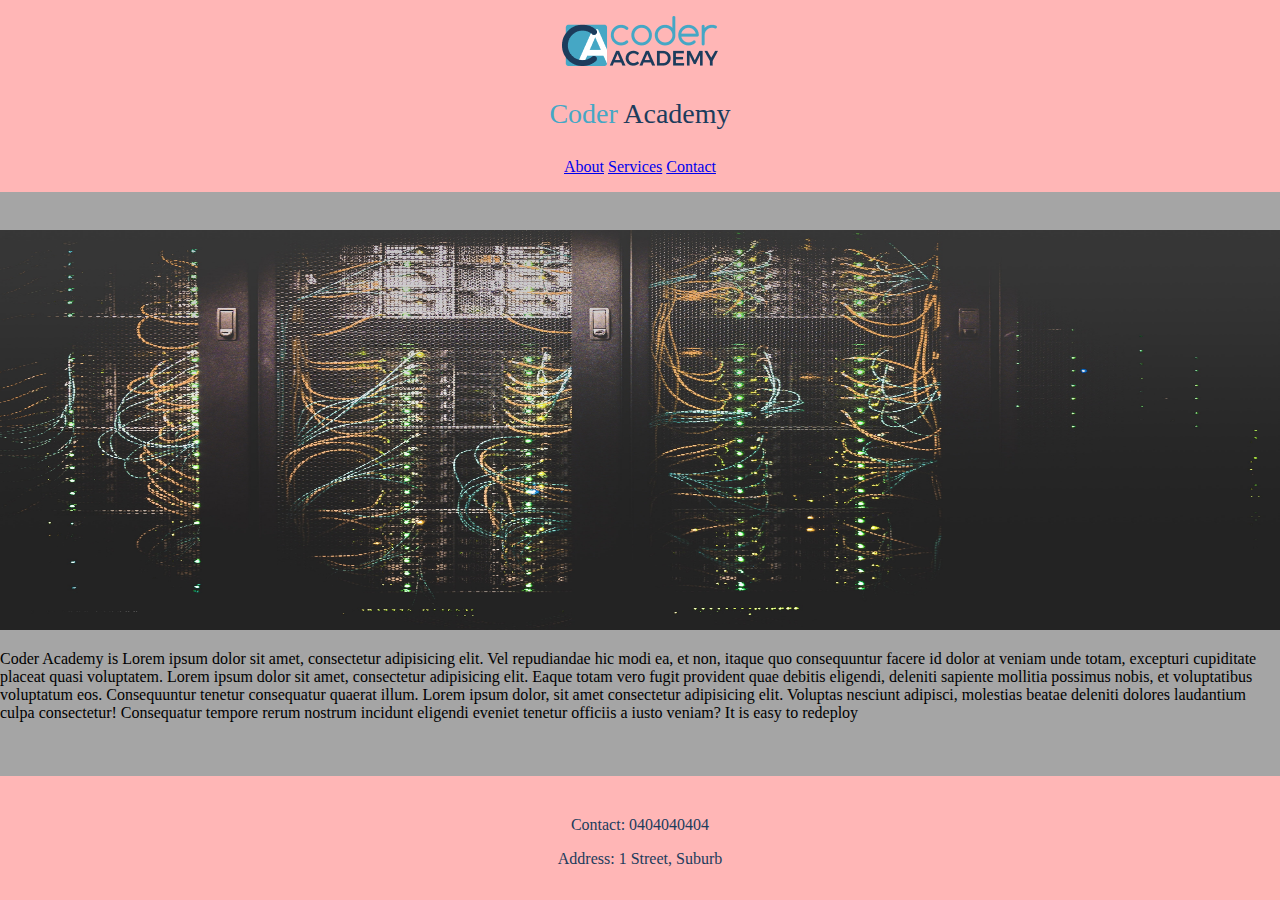
<file: index.html>
<!DOCTYPE html>
<html lang="en">

<head>
    <meta charset="UTF-8">
    <meta http-equiv="X-UA-Compatible" content="IE=edge">
    <meta name="viewport" content="width=device-width, initial-scale=1.0">
    <title>Coder Academy</title>
    <link rel="stylesheet" href="./styles/pages/_index.scss">
    <link rel="stylesheet" href="./styles/pages/home.css">
    <link rel="stylesheet" href="https://cdnjs.cloudflare.com/ajax/libs/font-awesome/6.3.0/css/all.min.css"
        integrity="sha512-SzlrxWUlpfuzQ+pcUCosxcglQRNAq/DZjVsC0lE40xsADsfeQoEypE+enwcOiGjk/bSuGGKHEyjSoQ1zVisanQ=="
        crossorigin="anonymous" referrerpolicy="no-referrer" />
</head>

<body>
    <header>
        <div class="logo-name">
            <a href="./index.html">
                <img src="./images/logo.png" alt="Coder Academy Logo">
            </a>
            <p class="name">
                <span class="coder-text">Coder</span>
                <span class="academy-text">Academy</span>
            </p>
        </div>
        <nav class="nav-items">
            <a href="./pages/about.html">About</a>
            <a href="./pages/services.html">Services</a>
            <a href="./pages/contact.html">Contact</a>
        </nav>
    </header>
    <main>
        <section>
            <div class="jumbotron">
                <img src="./images/jumbotron.jpg">
            </div>
            <div class="details">
                <p>
                    Coder Academy is Lorem ipsum dolor sit amet, consectetur adipisicing elit. Vel repudiandae hic modi
                    ea, et non, itaque quo consequuntur facere id dolor at veniam unde totam, excepturi cupiditate
                    placeat quasi voluptatem.
                    Lorem ipsum dolor sit amet, consectetur adipisicing elit. Eaque totam vero fugit provident quae
                    debitis eligendi, deleniti sapiente mollitia possimus nobis, et voluptatibus voluptatum eos.
                    Consequuntur tenetur consequatur quaerat illum.
                    Lorem ipsum dolor, sit amet consectetur adipisicing elit. Voluptas nesciunt adipisci, molestias
                    beatae deleniti dolores laudantium culpa consectetur! Consequatur tempore rerum nostrum incidunt
                    eligendi eveniet tenetur officiis a iusto veniam?
                    It is easy to redeploy
                </p>
            </div>
        </section>
    </main>
    <footer>
        <div class="social-media">
            <a href="https://github.com/coder-academy-students" target="_blank">
                <i class="fa-brands fa-github"></i></a>
            <a href="https://au.linkedin.com/school/coder-academy/" target="_blank">
                <i class="fa-brands fa-linkedin"></i></a>
            <a href="https://www.instagram.com/coder_academy/?hl=en" target="_blank">
                <i class="fa-brands fa-instagram"></i></a>
        </div>
        <div class="info">
            <p>Contact: 0404040404</p>
            <p>Address: 1 Street, Suburb</p>
        </div>
    </footer>
</body>

</html>
</file>
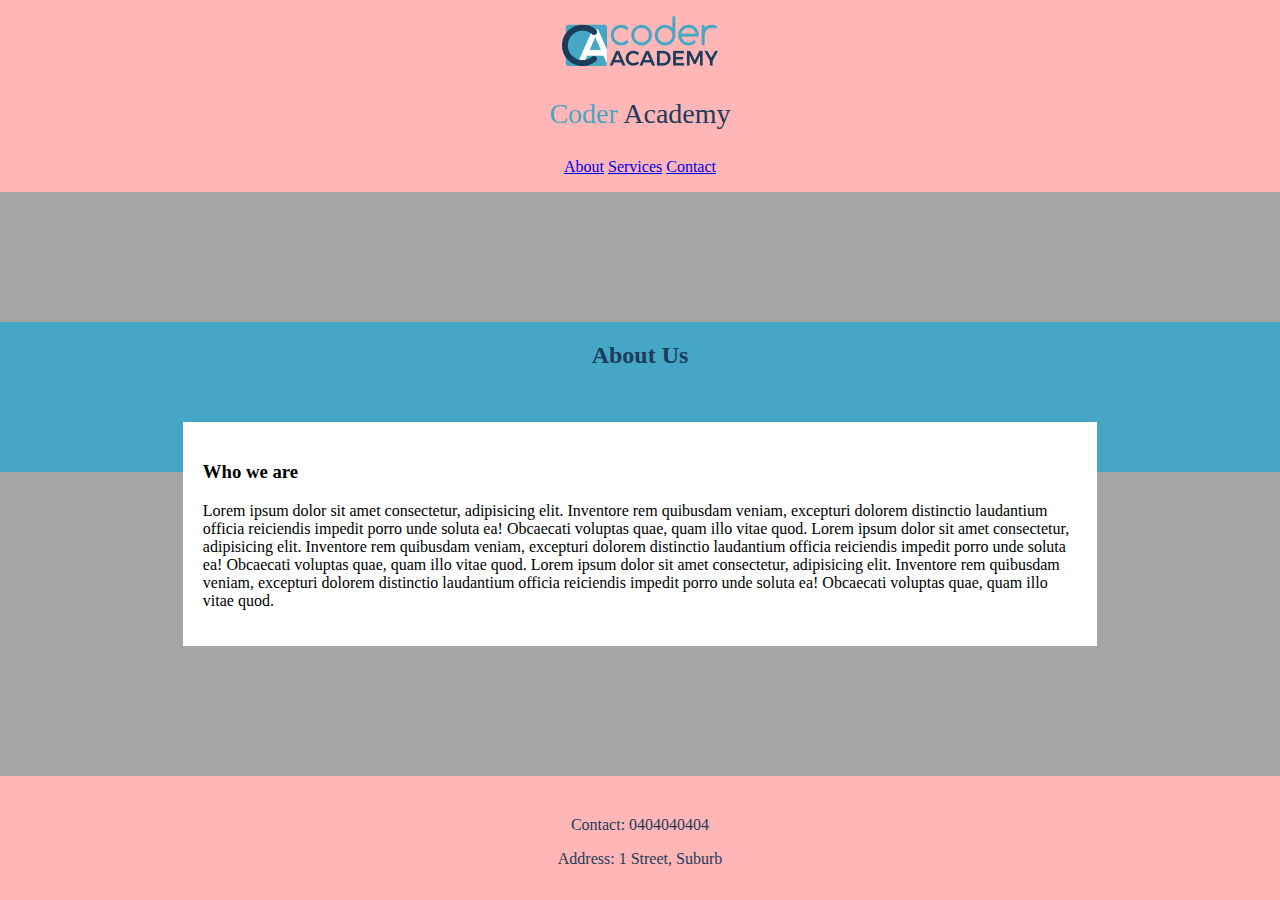
<file: pages/about.html>
<!DOCTYPE html>
<html lang="en">

<head>
    <meta charset="UTF-8">
    <meta http-equiv="X-UA-Compatible" content="IE=edge">
    <meta name="viewport" content="width=device-width, initial-scale=1.0">
    <title>Coder Academy</title>
    <!-- <link rel="stylesheet" href="../styles/pages/home.css">
    <link rel="stylesheet" href="../styles/pages/services.css"> -->
    <link rel="stylesheet" href="../styles/pages/about.css">
    <link rel="stylesheet" href="https://cdnjs.cloudflare.com/ajax/libs/font-awesome/6.3.0/css/all.min.css"
        integrity="sha512-SzlrxWUlpfuzQ+pcUCosxcglQRNAq/DZjVsC0lE40xsADsfeQoEypE+enwcOiGjk/bSuGGKHEyjSoQ1zVisanQ=="
        crossorigin="anonymous" referrerpolicy="no-referrer" />
</head>

<body>
    <header>
        <div class="logo-name">
            <a href="../index.html">
                <img src="../images/logo.png" alt="Coder Academy Logo">
            </a>
            <p class="name">
                <span class="coder-text">Coder</span>
                <span class="academy-text">Academy</span>
            </p>
        </div>
        <nav class="nav-items">
            <a href="./about.html">About</a>
            <a href="./services.html">Services</a>
            <a href="./contact.html">Contact</a>
        </nav>
    </header>
    <main>
        <div class="heading">
        <h2>About Us</h2>
        </div>
        <div class="description">
        <h3>Who we are</h3>
        <p>
            Lorem ipsum dolor sit amet consectetur, adipisicing elit. Inventore rem quibusdam veniam, excepturi dolorem distinctio 
            laudantium officia reiciendis impedit porro unde soluta ea! Obcaecati voluptas quae, quam illo vitae quod.
            Lorem ipsum dolor sit amet consectetur, adipisicing elit. Inventore rem quibusdam veniam, excepturi dolorem distinctio 
            laudantium officia reiciendis impedit porro unde soluta ea! Obcaecati voluptas quae, quam illo vitae quod.
            Lorem ipsum dolor sit amet consectetur, adipisicing elit. Inventore rem quibusdam veniam, excepturi dolorem distinctio 
            laudantium officia reiciendis impedit porro unde soluta ea! Obcaecati voluptas quae, quam illo vitae quod.
        </p>
    </div>
    </main>
    <footer>
        <div class="social-media">
            <a href="https://github.com/coder-academy-students" target="_blank">
                <i class="fa-brands fa-github"></i></a>
            <a href="https://au.linkedin.com/school/coder-academy/" target="_blank">
                <i class="fa-brands fa-linkedin"></i></a>
            <a href="https://www.instagram.com/coder_academy/?hl=en" target="_blank">
                <i class="fa-brands fa-instagram"></i></a>
        </div>
        <div class="info">
            <p>Contact: 0404040404</p>
            <p>Address: 1 Street, Suburb</p>
        </div>
    </footer>

</body>

</html>
</file>
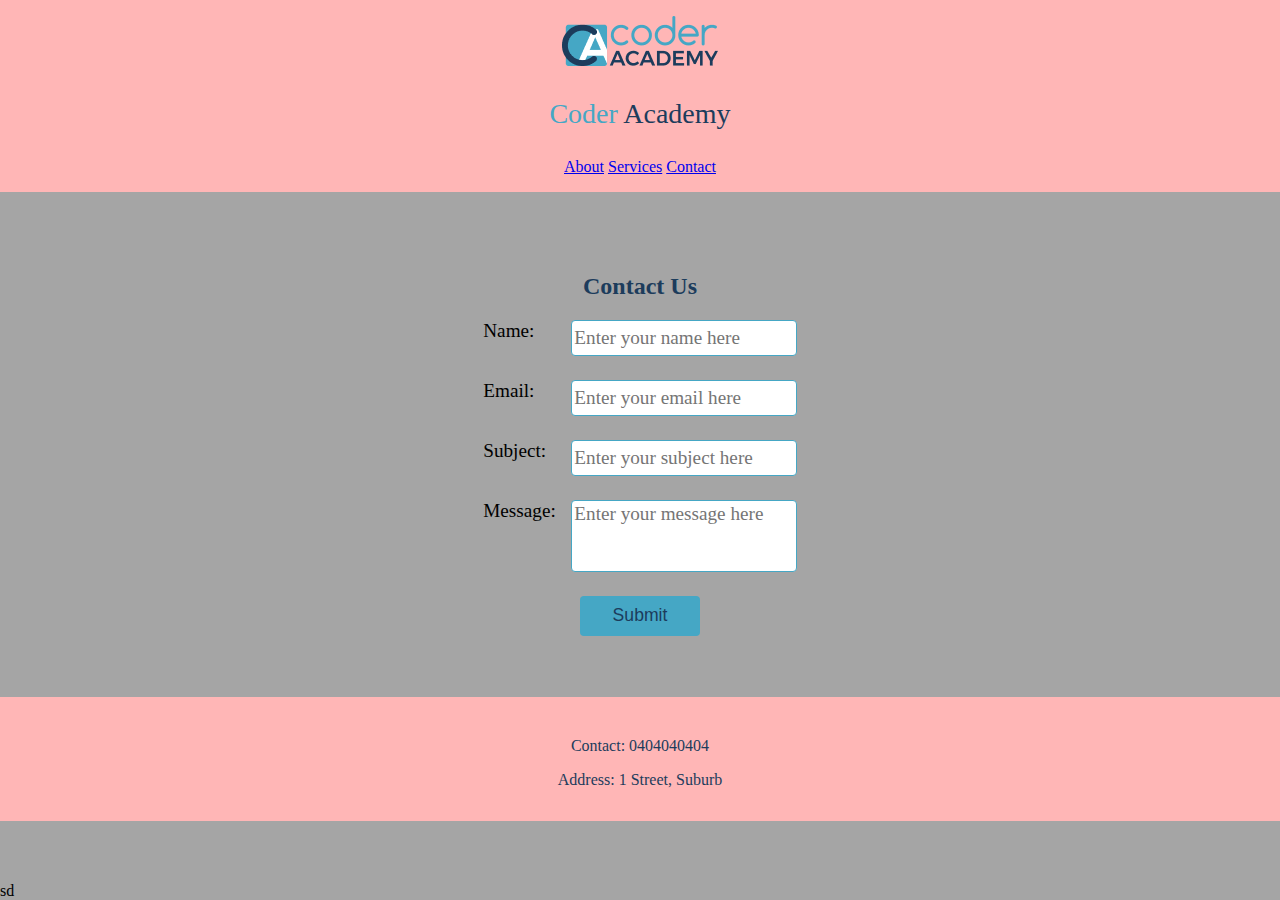
<file: pages/contact.html>
<!DOCTYPE html>
<html lang="en">

<head>
    <meta charset="UTF-8">
    <meta http-equiv="X-UA-Compatible" content="IE=edge">
    <meta name="viewport" content="width=device-width, initial-scale=1.0">
    <title>Coder Academy</title>
    <!-- <link rel="stylesheet" href="../styles/pages/home.css">
    <link rel="stylesheet" href="../styles/pages/services.css"> -->
    <link rel="stylesheet" href="../styles/pages/contact.css">
    <link rel="stylesheet" href="https://cdnjs.cloudflare.com/ajax/libs/font-awesome/6.3.0/css/all.min.css"
        integrity="sha512-SzlrxWUlpfuzQ+pcUCosxcglQRNAq/DZjVsC0lE40xsADsfeQoEypE+enwcOiGjk/bSuGGKHEyjSoQ1zVisanQ=="
        crossorigin="anonymous" referrerpolicy="no-referrer" />
</head>

<body>
    <header>
        <div class="logo-name">
            <a href="../index.html">
                <img src="../images/logo.png" alt="Coder Academy Logo">
            </a>
            <p class="name">
                <span class="coder-text">Coder</span>
                <span class="academy-text">Academy</span>
            </p>
        </div>
        <nav class="nav-items">
            <a href="./about.html">About</a>
            <a href="./services.html">Services</a>
            <a href="./contact.html">Contact</a>
        </nav>
    </header>
    <main>
        <h2>Contact Us</h2>

        <form>
            <div class="form-elements">
                <label>Name: </label>
                <input class="form-input" placeholder="Enter your name here">
            </div>
            <div class="form-elements">
                <label>Email: </label>
                <input class="form-input" placeholder="Enter your email here">
            </div>
            <div class="form-elements">
                <label>Subject: </label>
                <input class="form-input" placeholder="Enter your subject here">
            </div>
            <div class="form-elements">
                <label>Message: </label>
                <textarea
                rows="3"
                class="form-input form-textarea" placeholder="Enter your message here"></textarea>
                </textarea>
            </div>

            <div class="btn-div">
                <button id="submit">Submit</button>
            </div>
        </form>
    </main>
    <footer>
        <div class="social-media">
            <a href="https://github.com/coder-academy-students" target="_blank">
                <i class="fa-brands fa-github"></i></a>
            <a href="https://au.linkedin.com/school/coder-academy/" target="_blank">
                <i class="fa-brands fa-linkedin"></i></a>
            <a href="https://www.instagram.com/coder_academy/?hl=en" target="_blank">
                <i class="fa-brands fa-instagram"></i></a>
        </div>
        <div class="info">
            <p>Contact: 0404040404</p>
            <p>Address: 1 Street, Suburb</p>
        </div>
    </footer>

sd
</body>

</html>
</file>
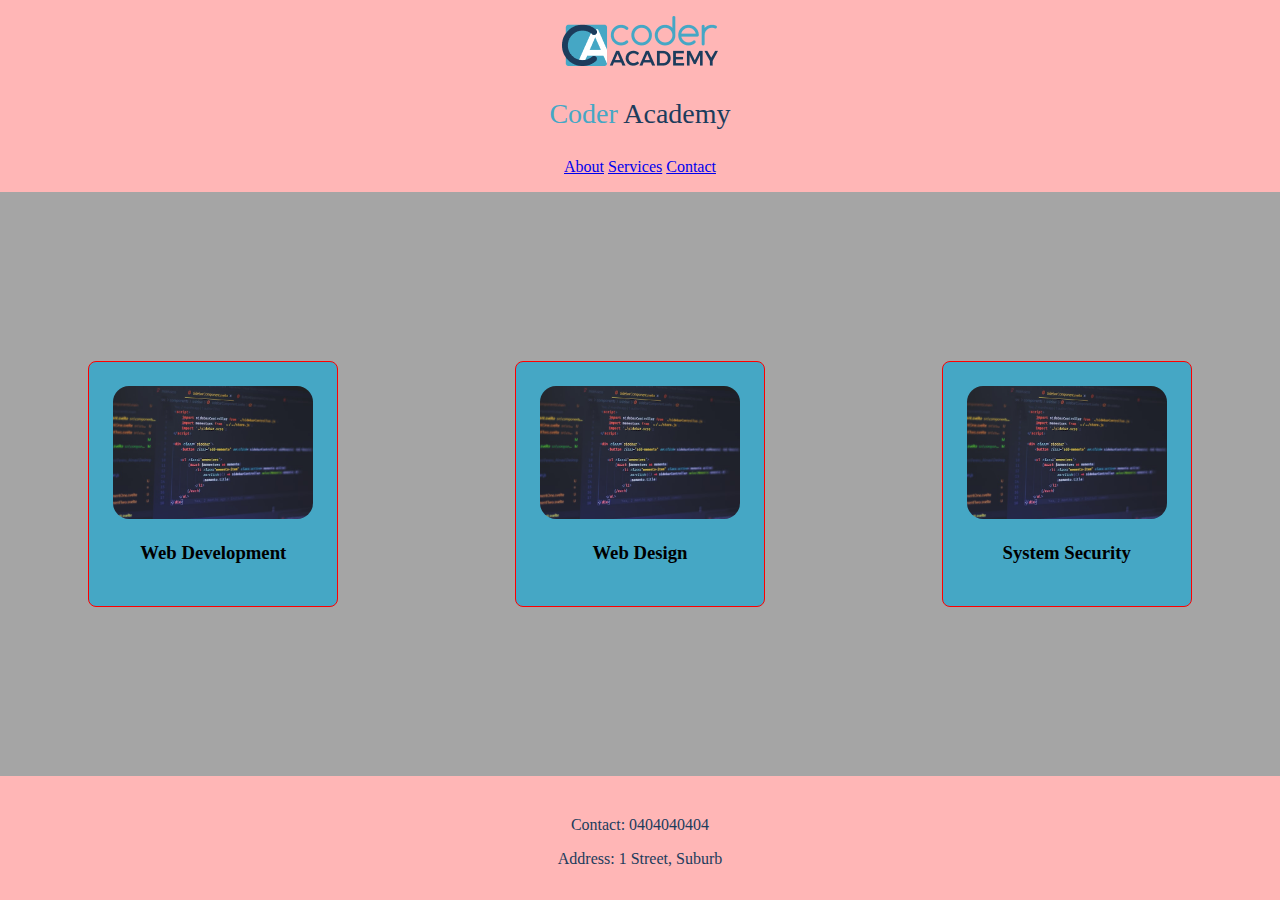
<file: pages/services.html>
<!DOCTYPE html>
<html lang="en">

<head>
    <meta charset="UTF-8">
    <meta http-equiv="X-UA-Compatible" content="IE=edge">
    <meta name="viewport" content="width=device-width, initial-scale=1.0">
    <title>Coder Academy</title>
    <link rel="stylesheet" href="../styles/pages/home.css">
    <link rel="stylesheet" href="../styles/pages/services.css">
    <link rel="stylesheet" href="https://cdnjs.cloudflare.com/ajax/libs/font-awesome/6.3.0/css/all.min.css"
        integrity="sha512-SzlrxWUlpfuzQ+pcUCosxcglQRNAq/DZjVsC0lE40xsADsfeQoEypE+enwcOiGjk/bSuGGKHEyjSoQ1zVisanQ=="
        crossorigin="anonymous" referrerpolicy="no-referrer" />
</head>

<body>
    <header>
        <div class="logo-name">
            <a href="../index.html">
                <img src="../images/logo.png" alt="Coder Academy Logo">
            </a>
            <p class="name">
                <span class="coder-text">Coder</span>
                <span class="academy-text">Academy</span>
            </p>
        </div>
        <nav class="nav-items">
            <a href="./about.html">About</a>
            <a href="./services.html">Services</a>
            <a href="./contact.html">Contact</a>
        </nav>
    </header>
    <main>
        <article>
            <section>
                <img class="service-image" src="../images/web-development.jpg" alt="Web Development"/>
            </section>
            <section>
                <h3>Web Development</h3>
            </section>
        </article>
        <article>
            <section>
                <img class="service-image" src="../images/web-development.jpg" alt="Web Development"/>
            </section>
            <section>
                <h3>Web Design</h3>
            </section>
        </article>
        <article>
            <section>
                <img class="service-image" src="../images/web-development.jpg" alt="Web Development"/>
            </section>
            <section>
                <h3>System Security</h3>
            </section>
        </article>
    </main>
    <footer>
        <div class="social-media">
            <a href="https://github.com/coder-academy-students" target="_blank">
                <i class="fa-brands fa-github"></i></a>
            <a href="https://au.linkedin.com/school/coder-academy/" target="_blank">
                <i class="fa-brands fa-linkedin"></i></a>
            <a href="https://www.instagram.com/coder_academy/?hl=en" target="_blank">
                <i class="fa-brands fa-instagram"></i></a>
        </div>
        <div class="info">
            <p>Contact: 0404040404</p>
            <p>Address: 1 Street, Suburb</p>
        </div>
    </footer>
</body>

</html>
</file>
<file: styles/pages/home.css>
header {
  background-color: #ffb6b6;
  padding: 16px;
  text-align: center;
}
@media screen and (max-width: 600px) {
  header .logo-name {
    margin-bottom: 24px;
  }
}
header .logo-name .name {
  font-size: 28px;
}
header .logo-name .name .coder-text {
  color: #45A7C5;
}
header .logo-name .name .academy-text {
  color: #1C3C5C;
}
header .logo-name .nav-items {
  width: 100%;
  display: flex;
  justify-content: space-evenly;
  font-size: 18px;
}
header .logo-name .nav-items a {
  text-decoration: none;
  color: #00a3d4;
}
@media screen and (min-width: 600px) {
  header header {
    display: flex;
    align-items: flex-end;
    justify-content: space-between;
  }
  header header .logo-name .name {
    margin-bottom: 0px;
  }
  header header .nav-items {
    width: 50%;
  }
}

footer {
  background-color: #ffb6b6;
  padding: 16px;
  text-align: center;
}
footer .social-media {
  display: flex;
  justify-content: space-around;
  margin-bottom: 24px;
}
footer .social-media a i {
  color: #1C3C5C;
  font-size: 24px;
}
footer .info {
  color: #1C3C5C;
}
footer .info .p {
  margin: 5px 0;
}

@media screen and (min-width: 600px) {
  footer .social-media {
    width: 50%;
    margin-left: auto;
    margin-right: auto;
  }
}
body {
  margin: 0;
  background-color: #a5a5a5;
  min-height: 100vh;
  display: flex;
  flex-direction: column;
  justify-content: space-between;
}

main section .jumbotron img {
  height: 400px;
  width: 100%;
}/*# sourceMappingURL=home.css.map */
</file>
<file: styles/pages/services.css>
header {
  background-color: #ffb6b6;
  padding: 16px;
  text-align: center;
}
@media screen and (max-width: 600px) {
  header .logo-name {
    margin-bottom: 24px;
  }
}
header .logo-name .name {
  font-size: 28px;
}
header .logo-name .name .coder-text {
  color: #45A7C5;
}
header .logo-name .name .academy-text {
  color: #1C3C5C;
}
header .logo-name .nav-items {
  width: 100%;
  display: flex;
  justify-content: space-evenly;
  font-size: 18px;
}
header .logo-name .nav-items a {
  text-decoration: none;
  color: #00a3d4;
}
@media screen and (min-width: 600px) {
  header header {
    display: flex;
    align-items: flex-end;
    justify-content: space-between;
  }
  header header .logo-name .name {
    margin-bottom: 0px;
  }
  header header .nav-items {
    width: 50%;
  }
}

footer {
  background-color: #ffb6b6;
  padding: 16px;
  text-align: center;
}
footer .social-media {
  display: flex;
  justify-content: space-around;
  margin-bottom: 24px;
}
footer .social-media a i {
  color: #1C3C5C;
  font-size: 24px;
}
footer .info {
  color: #1C3C5C;
}
footer .info .p {
  margin: 5px 0;
}

@media screen and (min-width: 600px) {
  footer .social-media {
    width: 50%;
    margin-left: auto;
    margin-right: auto;
  }
}
body {
  margin: 0;
  background-color: #a5a5a5;
  min-height: 100vh;
  display: flex;
  flex-direction: column;
  justify-content: space-between;
}

main {
  display: flex;
  justify-content: space-around;
  flex-wrap: wrap;
}
main article {
  border: 1px solid red;
  border-radius: 8px;
  overflow: hidden;
  margin: 20px 0px;
  background-color: #45A7C5;
  padding: 24px;
  text-align: center;
}
main article section .service-image {
  width: 200px;
  border-radius: 16px;
}/*# sourceMappingURL=services.css.map */
</file>
<file: styles/pages/about.css>
header {
  background-color: #ffb6b6;
  padding: 16px;
  text-align: center;
}
@media screen and (max-width: 600px) {
  header .logo-name {
    margin-bottom: 24px;
  }
}
header .logo-name .name {
  font-size: 28px;
}
header .logo-name .name .coder-text {
  color: #45A7C5;
}
header .logo-name .name .academy-text {
  color: #1C3C5C;
}
header .logo-name .nav-items {
  width: 100%;
  display: flex;
  justify-content: space-evenly;
  font-size: 18px;
}
header .logo-name .nav-items a {
  text-decoration: none;
  color: #00a3d4;
}
@media screen and (min-width: 600px) {
  header header {
    display: flex;
    align-items: flex-end;
    justify-content: space-between;
  }
  header header .logo-name .name {
    margin-bottom: 0px;
  }
  header header .nav-items {
    width: 50%;
  }
}

footer {
  background-color: #ffb6b6;
  padding: 16px;
  text-align: center;
}
footer .social-media {
  display: flex;
  justify-content: space-around;
  margin-bottom: 24px;
}
footer .social-media a i {
  color: #1C3C5C;
  font-size: 24px;
}
footer .info {
  color: #1C3C5C;
}
footer .info .p {
  margin: 5px 0;
}

@media screen and (min-width: 600px) {
  footer .social-media {
    width: 50%;
    margin-left: auto;
    margin-right: auto;
  }
}
body {
  margin: 0;
  background-color: #a5a5a5;
  min-height: 100vh;
  display: flex;
  flex-direction: column;
  justify-content: space-between;
}

main {
  display: grid;
  grid-template-columns: 1fr 5fr 1fr;
  grid-template-rows: 100px 50px 1fr;
}
main .heading {
  background-color: #45A7C5;
  color: #1C3C5C;
  grid-column: 1/-1;
  grid-row: 1/3;
  text-align: center;
}
main .description {
  background-color: white;
  padding: 20px;
  grid-column: 2/3;
  grid-row: 2/-1;
}/*# sourceMappingURL=about.css.map */
</file>
<file: styles/pages/contact.css>
header {
  background-color: #ffb6b6;
  padding: 16px;
  text-align: center;
}
@media screen and (max-width: 600px) {
  header .logo-name {
    margin-bottom: 24px;
  }
}
header .logo-name .name {
  font-size: 28px;
}
header .logo-name .name .coder-text {
  color: #45A7C5;
}
header .logo-name .name .academy-text {
  color: #1C3C5C;
}
header .logo-name .nav-items {
  width: 100%;
  display: flex;
  justify-content: space-evenly;
  font-size: 18px;
}
header .logo-name .nav-items a {
  text-decoration: none;
  color: #00a3d4;
}
@media screen and (min-width: 600px) {
  header header {
    display: flex;
    align-items: flex-end;
    justify-content: space-between;
  }
  header header .logo-name .name {
    margin-bottom: 0px;
  }
  header header .nav-items {
    width: 50%;
  }
}

footer {
  background-color: #ffb6b6;
  padding: 16px;
  text-align: center;
}
footer .social-media {
  display: flex;
  justify-content: space-around;
  margin-bottom: 24px;
}
footer .social-media a i {
  color: #1C3C5C;
  font-size: 24px;
}
footer .info {
  color: #1C3C5C;
}
footer .info .p {
  margin: 5px 0;
}

@media screen and (min-width: 600px) {
  footer .social-media {
    width: 50%;
    margin-left: auto;
    margin-right: auto;
  }
}
body {
  margin: 0;
  background-color: #a5a5a5;
  min-height: 100vh;
  display: flex;
  flex-direction: column;
  justify-content: space-between;
}

main {
  display: flex;
  flex-direction: column;
  align-items: center;
}
main h2 {
  color: #1C3C5C;
}
main form .btn-div {
  text-align: center;
}
main form .btn-div #submit {
  height: 40px;
  min-width: 120px;
  background-color: #45A7C5;
  color: #1C3C5C;
  border-radius: 4px;
  border: none;
  outline: none;
  font-size: 1.1rem;
}
main form .btn-div #submit:hover {
  cursor: pointer;
  background-color: rgba(69, 167, 197, 0.5647058824);
}
main form .form-elements {
  display: flex;
  flex-direction: column;
  margin-bottom: 24px;
}
main form .form-elements label {
  font-size: 1.2rem;
}
main form .form-elements .form-input {
  border: 1px solid #45A7C5;
  border-radius: 4px;
  outline: none;
  font-size: 1.2rem;
  font-family: "Times New Roman", Times, serif;
}
main form .form-elements .form-input:not(.form-textarea) {
  height: 32px;
}
main form .form-elements .form-input.form-textarea {
  resize: none;
}
main form .form-elements .form-input:focus {
  box-shadow: 0 0 8px 3px #45A7C5;
}
main form .form-elements .btn-div {
  text-align: center;
}
main form .form-elements .btn-div #submit {
  height: 40px;
  min-width: 120px;
  background-color: #45A7C5;
  color: #1C3C5C;
  border-radius: 4px;
  border: none;
  outline: none;
  font-size: 1.1rem;
}
main form .form-elements .btn-div #submit:hover {
  cursor: pointer;
  background-color: rgba(69, 167, 197, 0.5647058824);
}

@media screen and (min-width: 600px) {
  main form .form-elements {
    flex-direction: row;
    justify-content: space-between;
  }
  main form .form-elements .form-input {
    width: 70%;
  }
}/*# sourceMappingURL=contact.css.map */
</file>
